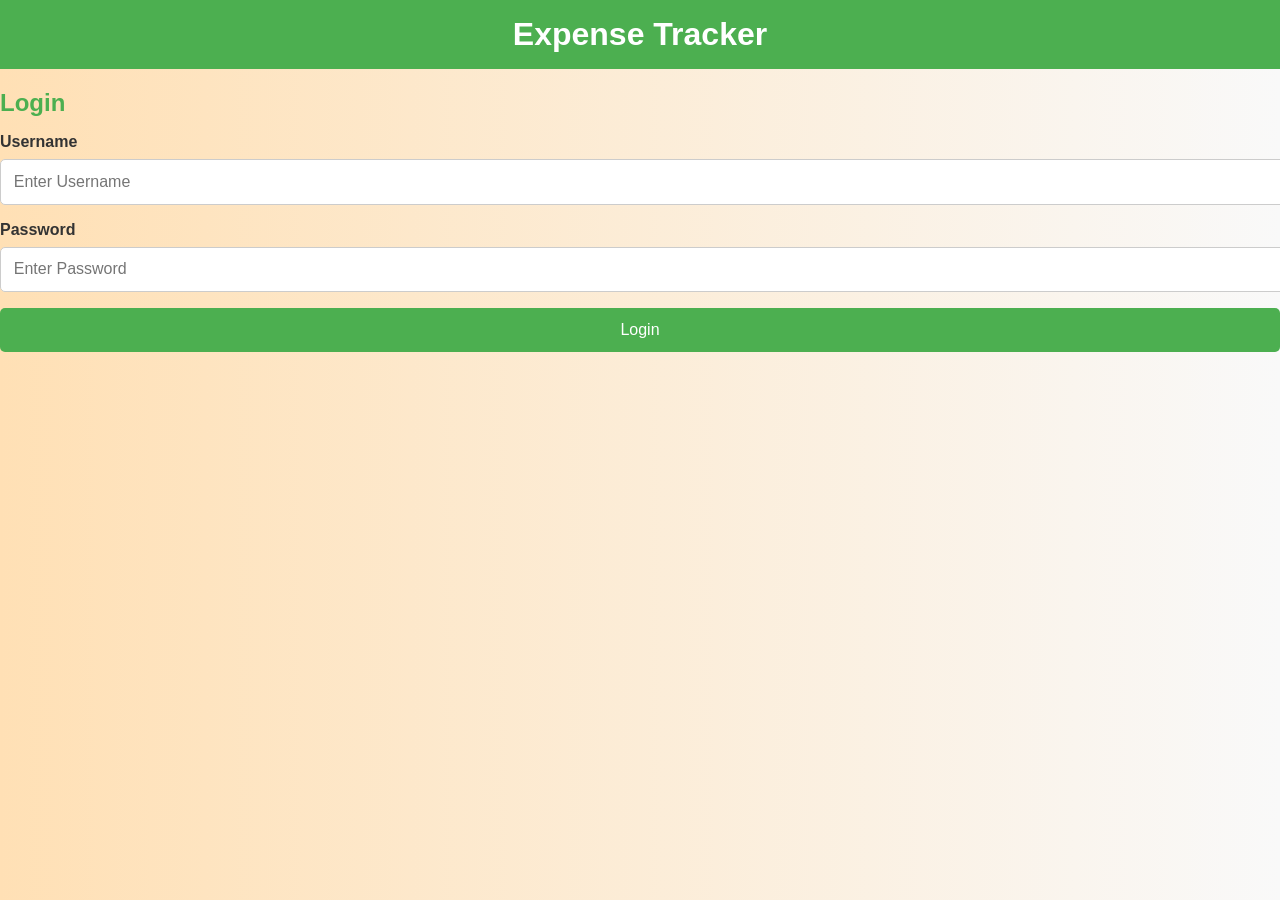
<file: Expense Tracker/index.html>
<!DOCTYPE html>
<html lang="en">
<head>
  <meta charset="UTF-8">
  <meta name="viewport" content="width=device-width, initial-scale=1.0">
  <title>Login - Expense Tracker</title>
  <link rel="stylesheet" href="style.css">
</head>
<body>
  <header>
    <h1>Expense Tracker</h1>
  </header>
  <main class="login-container">
    <form id="login-form">
      <h2>Login</h2>
      <div class="form-group">
        <label for="username">Username</label>
        <input type="text" id="username" placeholder="Enter Username" required />
      </div>
      <div class="form-group">
        <label for="password">Password</label>
        <input type="password" id="password" placeholder="Enter Password" required />
      </div>
      <button type="submit">Login</button>
    </form>
  </main>
  <script src="login.js"></script>
</body>
</html>
</file>
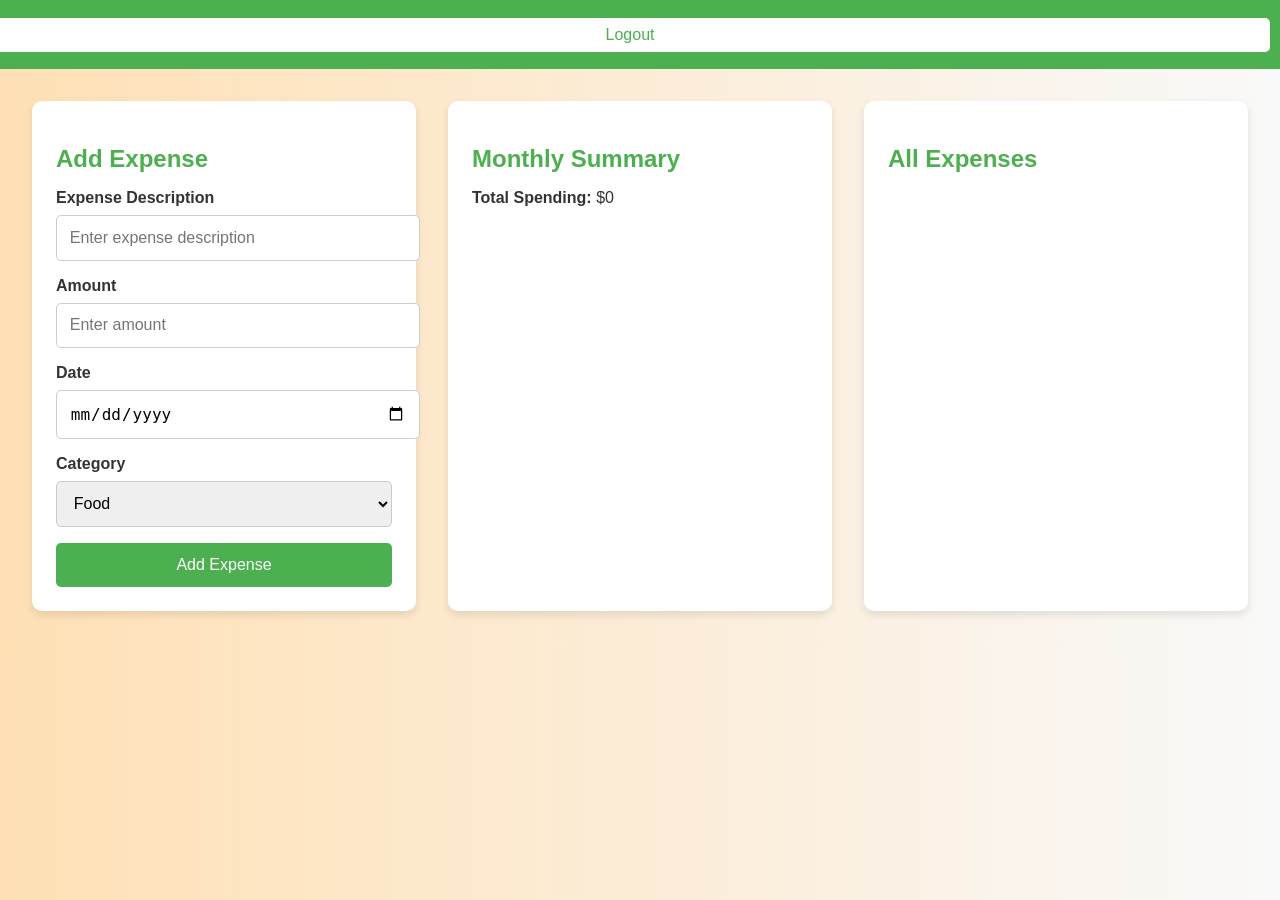
<file: Expense Tracker/dashboard.html>
<!DOCTYPE html>
<html lang="en">
<head>
  <meta charset="UTF-8">
  <meta name="viewport" content="width=device-width, initial-scale=1.0">
  <title>Dashboard - Expense Tracker</title>
  <link rel="stylesheet" href="style.css">
</head>
<body>
  <header>
    <h1>Expense Tracker</h1>
    <button id="logout-button">Logout</button>
  </header>
  <main class="dashboard-container">
    <!-- Add Expense Section -->
    <section class="add-expense-section">
      <h2>Add Expense</h2>
      <form id="expense-form">
        <div class="form-group">
          <label for="description">Expense Description</label>
          <input type="text" id="description" placeholder="Enter expense description" required>
        </div>
        <div class="form-group">
          <label for="amount">Amount</label>
          <input type="number" id="amount" placeholder="Enter amount" required>
        </div>
        <div class="form-group">
          <label for="date">Date</label>
          <input type="date" id="date" required>
        </div>
        <div class="form-group">
          <label for="category">Category</label>
          <select id="category">
            <option value="Food">Food</option>
            <option value="Transport">Transport</option>
            <option value="Entertainment">Entertainment</option>
            <option value="Others">Others</option>
          </select>
        </div>
        <button type="submit">Add Expense</button>
      </form>
    </section>

    <!-- Monthly Summary Section -->
    <section class="summary-section">
      <h2>Monthly Summary</h2>
      <p><strong>Total Spending:</strong> <span id="total-spending">$0</span></p>
    </section>

    <!-- All Expenses Section -->
    <section class="expenses-section">
      <h2>All Expenses</h2>
      <ul id="expense-list"></ul>
    </section>
  </main>
  <script src="app.js"></script>
</body>
</html>
</file>
<file: Expense Tracker/style.css>
/* General Styling */
body {
    font-family: 'Arial', sans-serif;
    margin: 0;
    padding: 0;
    background: linear-gradient(to right, #ffe0b5, #f9f9f9);
    color: #333;
  }
  
  header {
    background-color: #4caf50;
    color: white;
    text-align: center;
    padding: 1rem;
    position: relative;
  }
  
  header h1 {
    margin: 0;
  }
  
  #logout-button {
    position: absolute;
    right: 10px;
    top: 50%;
    transform: translateY(-50%);
    background-color: white;
    color: #4caf50;
    border: none;
    padding: 0.5rem 1rem;
    border-radius: 5px;
    cursor: pointer;
    font-size: 1rem;
  }
  
  #logout-button:hover {
    background-color: #f0f0f0;
  }
  
  .dashboard-container {
    display: grid;
    grid-template-columns: repeat(auto-fit, minmax(300px, 1fr));
    gap: 2rem;
    padding: 2rem;
  }
  
  section {
    background: white;
    padding: 1.5rem;
    border-radius: 10px;
    box-shadow: 0 4px 8px rgba(0, 0, 0, 0.1);
  }
  
  h2 {
    margin-bottom: 1rem;
    color: #4caf50;
  }
  
  .form-group {
    margin-bottom: 1rem;
  }
  
  label {
    display: block;
    margin-bottom: 0.5rem;
    font-weight: bold;
  }
  
  input, select {
    width: 100%;
    padding: 0.8rem;
    border: 1px solid #ccc;
    border-radius: 5px;
    font-size: 1rem;
  }
  
  button {
    background-color: #4caf50;
    color: white;
    padding: 0.8rem;
    width: 100%;
    border: none;
    border-radius: 5px;
    cursor: pointer;
    font-size: 1rem;
  }
  
  button:hover {
    background-color: #45a049;
  }
  
  .expenses-section ul {
    list-style: none;
    padding: 0;
  }
  
  .expenses-section li {
    margin-bottom: 0.5rem;
    padding: 0.5rem;
    background: #f9f9f9;
    border: 1px solid #ccc;
    border-radius: 5px;
  }
  
  .expenses-section li button {
    background-color: #ff4c4c;
    color: white;
    border: none;
    padding: 0.3rem 0.6rem;
    border-radius: 5px;
    cursor: pointer;
    font-size: 0.8rem;
  }
  
  .expenses-section li button:hover {
    background-color: #e63939;
  }
</file>
